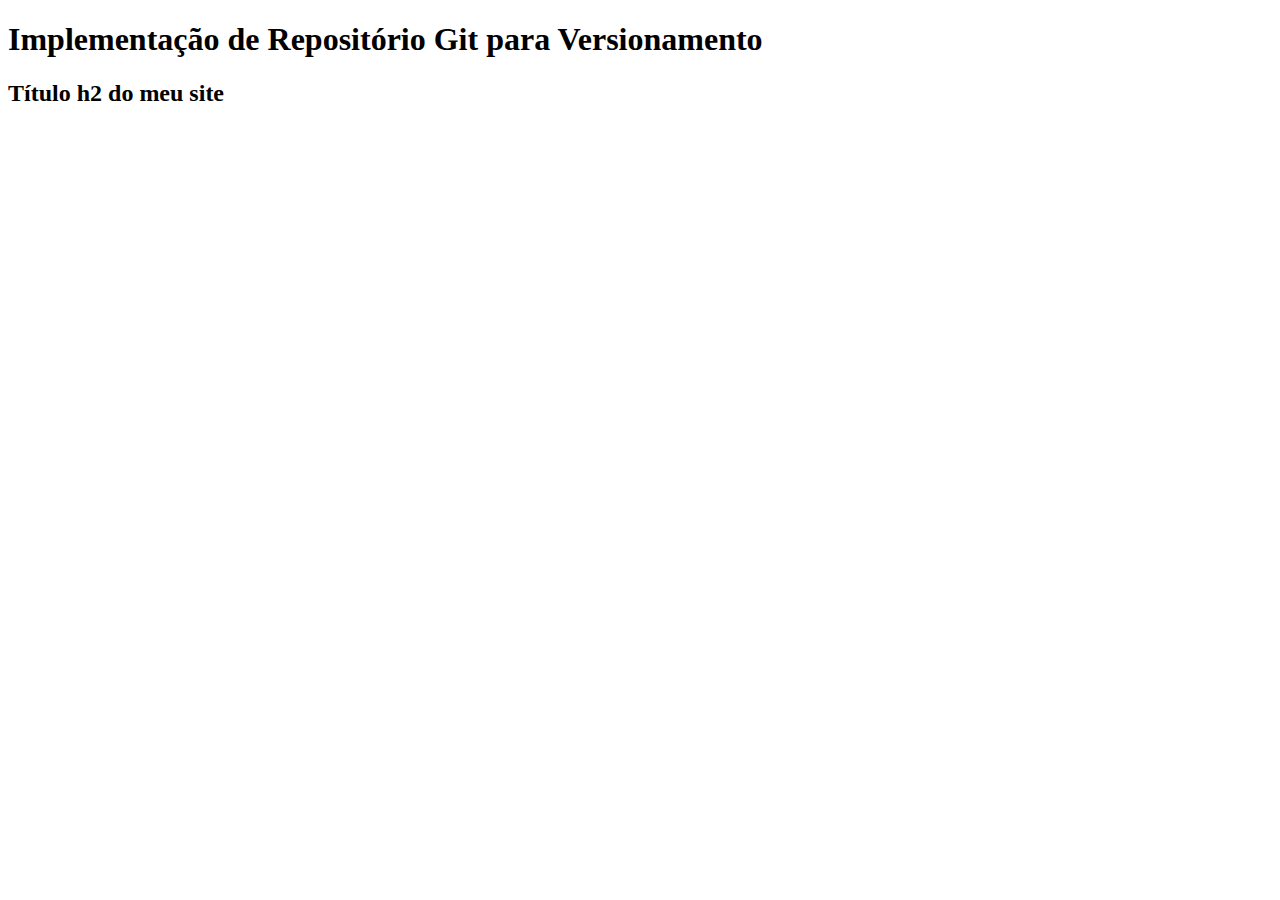
<file: index.html>
<!DOCTYPE html>
<html lang="pt-br">
<head>
    <meta charset="UTF-8">
    <meta http-equiv="X-UA-Compatible" content="IE=edge">
    <meta name="viewport" content="width=device-width, initial-scale=1.0">
    <title>Repositório GIT</title>
</head>
<body>
    <h1>Implementação de Repositório Git para Versionamento</h1>
    <h2>Título h2 do meu site</h2>
</body>
</html>
</file>
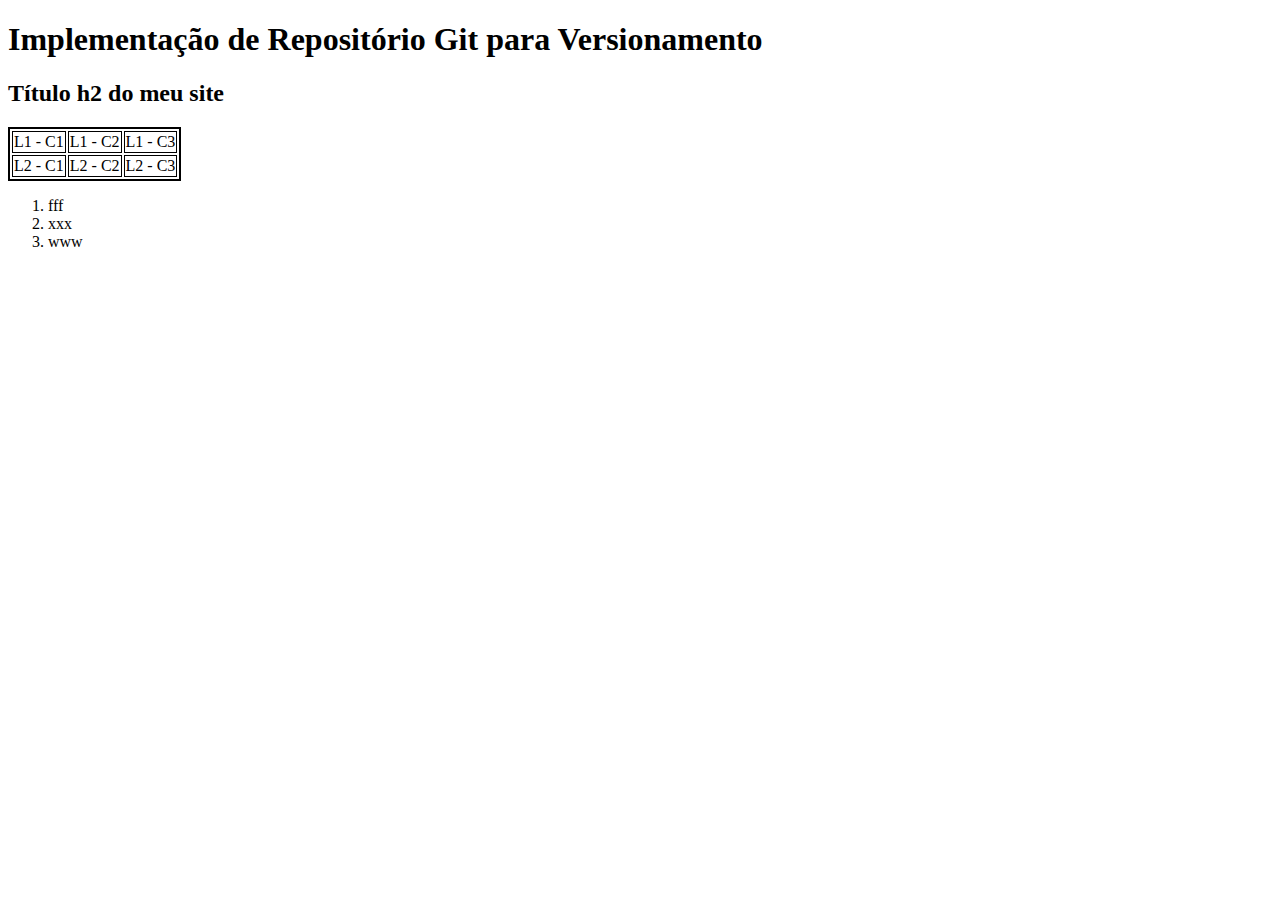
<file: index0001.html>
<!DOCTYPE html>
<html lang="pt-br">
<head>
    <meta charset="UTF-8">
    <meta http-equiv="X-UA-Compatible" content="IE=edge">
    <meta name="viewport" content="width=device-width, initial-scale=1.0">
    <link rel="stylesheet" href="style.css">
    <title>Repositório GIT</title>
</head>
<body>
    <h1>Implementação de Repositório Git para Versionamento</h1>
    <h2>Título h2 do meu site</h2>

    <table>
        <tr>
            <td>L1 - C1</td>
            <td>L1 - C2</td>
            <td>L1 - C3</td>
        </tr>
        <tr>
            <td>L2 - C1</td>
            <td>L2 - C2</td>
            <td>L2 - C3</td>
        </tr>
       
        

    </table>
    
    <ol>
        <li>fff</li>
        <li>xxx</li>
        <li>www</li>
    </ol>
</body>
</html>
</file>
<file: style.css>
table {
    border: 2px solid #000;
}

td {
    border: 1px solid #000;
}
</file>
